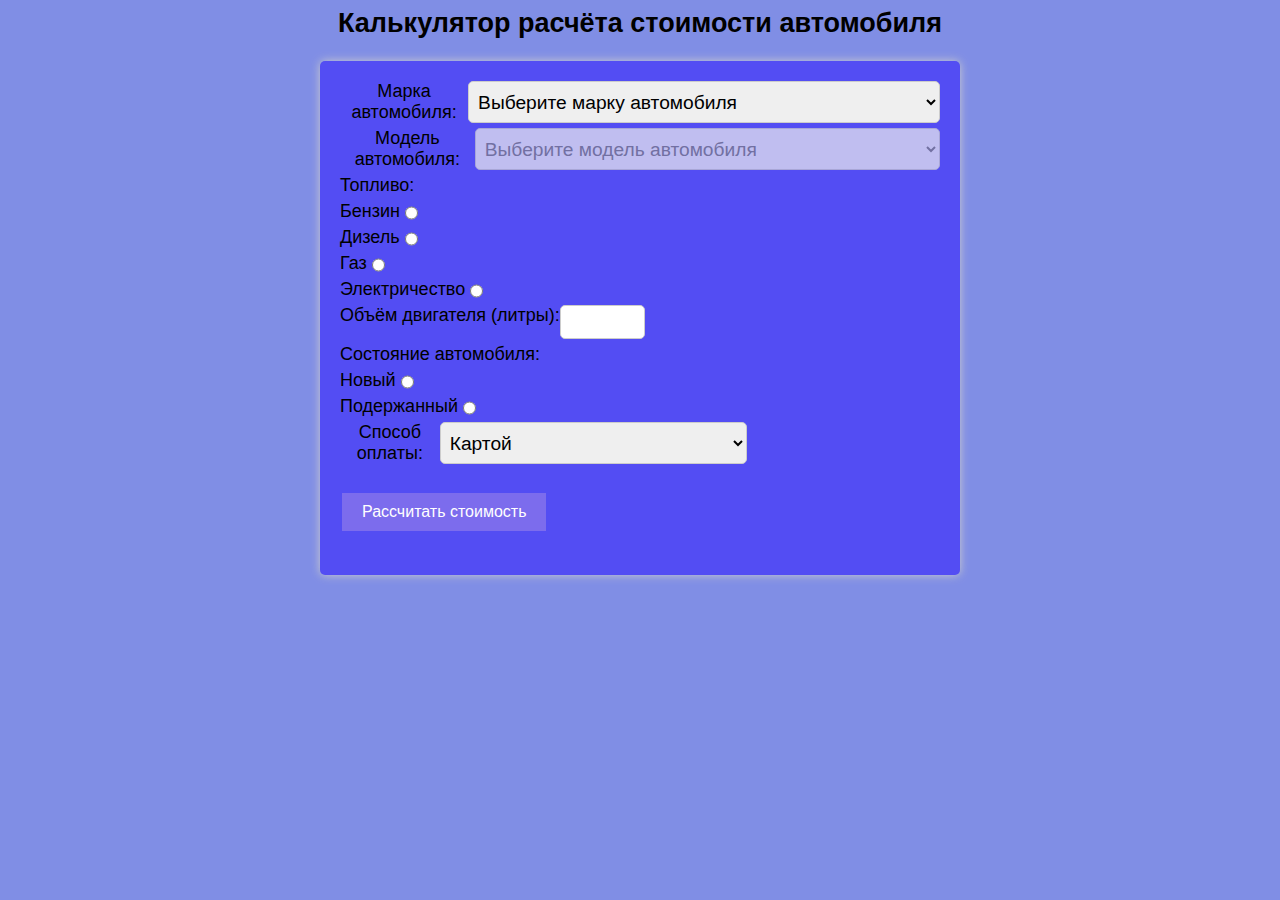
<file: week 20/index.html>
<!DOCTYPE html>
<html lang="en">
  <head>
    <meta charset="UTF-8" />
    <meta http-equiv="X-UA-Compatible" content="IE=edge" />
    <meta name="viewport" content="width=device-width, initial-scale=1.0" />
    <title>Калькулятор</title>
           <link rel="stylesheet" type="text/css" href="styles/style.css" />
         </head>
         <body>
           <div>
               <h2>Калькулятор расчёта стоимости автомобиля</h2>
               <form>
                 <div>
                   <label>Марка автомобиля:
                   <select id="brand">
                     <option value="">Выберите марку автомобиля</option>
                     <option value="renault">Reno</option>
                     <option value="opel">Opel</option>
                     <option value="mazda">Mazda</option>
                     <option value="jaguar">Jaguar</option>
                   </select>
                </label>
                 </div>
                 <div>
                   <label>Модель автомобиля:
                   <select id="model" disabled>
                     <option value="">Выберите модель автомобиля</option>
                   </select>
                </label>
                 </div>
                 <div>
                   <label>Топливо:</label>
                   <label for="gasoline">Бензин
                    <input type="radio" name="fuel" value="gasoline" id="gasoline">
                   </label>
                   <label for="diesel">Дизель
                    <input type="radio" name="fuel" value="diesel" id="diesel">
                   </label>
                   <label for="gas">Газ
                    <input type="radio" name="fuel" value="gas" id="gas">
                   </label>
                   <label for="electricity">Электричество
                    <input type="radio" name="fuel" value="electricity" id="electricity">
                   </label>
                 </div>
                 <div>
                   <label>Объём двигателя (литры):
                   <input type="number" id="engineVolume" step="0.1" min="1.1" max="3.5">
                </label>
                 </div>
                 <div>
                   <label>Состояние автомобиля:</label>
                   <label for="new">Новый
                    <input type="radio" name="condition" value="new" id="new"/>
                   </label>
                   </div>
                   <div>
                   <label for="used">Подержанный
                    <input type="radio" name="condition" value="used" id="used" />
                   </label>
                   </div>
                   <div class="form-group" id="owners-group">
                   <label for="owners">Количество владельцев:</label>
                   <div>
                   <label for="1-2">1-2 владельца
                    <input type="radio" name="owners" value="1-2" id="1-2" />
                   </label>
                   </div>
                   <div>
                   <label for="3+">3 и более владельцев
                    <input type="radio" name="owners" value="3+" id="3+" />
                   </label>
                   </div>
                   </div>
                   <div class="form-group">
                   <label for="payment-method">Способ оплаты:
                   <select name="payment-method" id="payment-method">
                   <option value="card">Картой</option>
                   <option value="cash">Наличными</option>
                   <option value="legal-entity">Счёт на юридическое лицо</option>
                   </select>
                   </label>
                   </div>
                   <div class="form-group">
                   <button type="button" id="calculate-btn">Рассчитать стоимость</button>
                   </div>
                   </form>
                   <div id="result"></div>
                   <script src="script.js"></script>
         </body>
       </html>
</file>
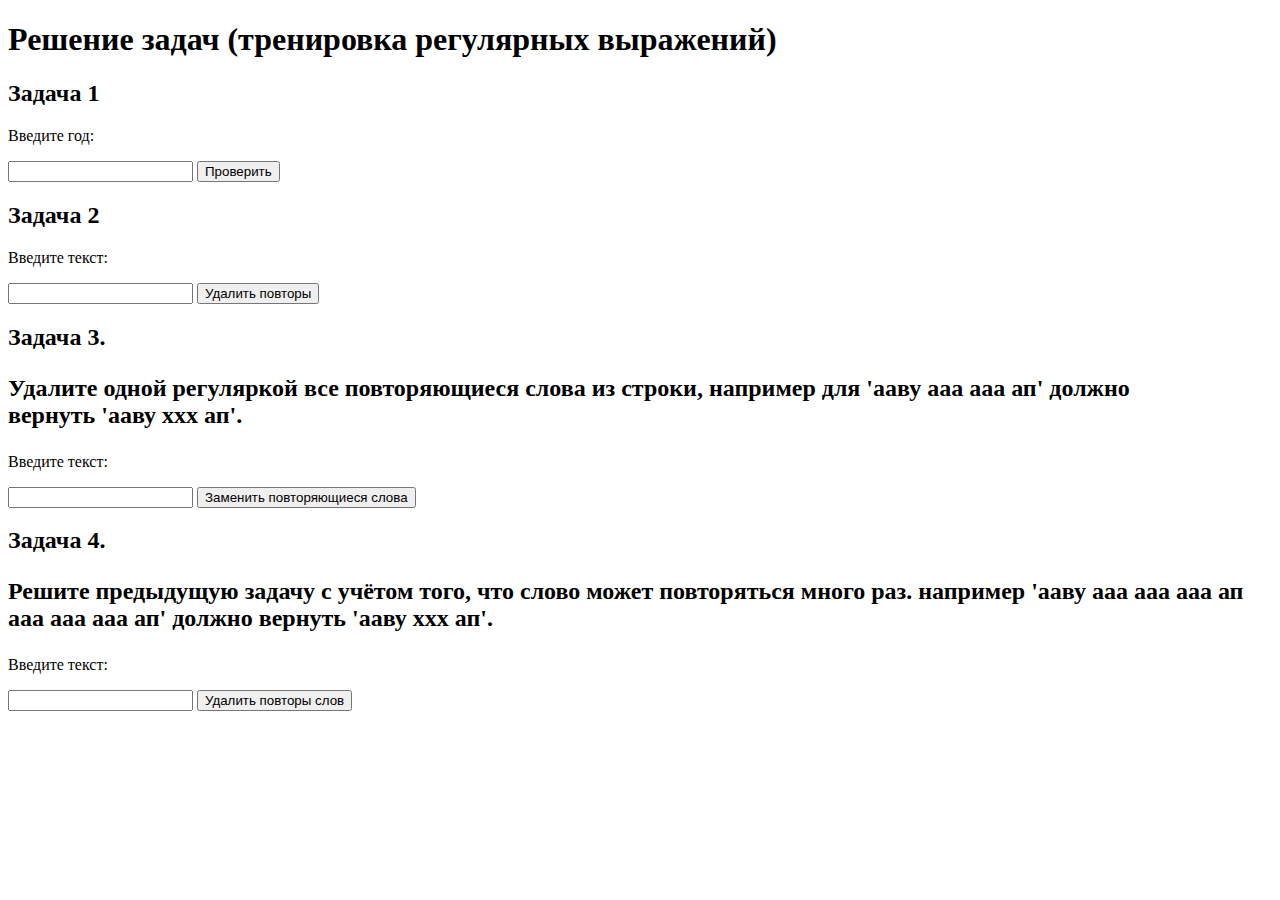
<file: week 20/regular_exp.html>
<!DOCTYPE html>
<html>
  <head>
    <meta charset="UTF-8" />
    <title>Решение задач</title>
  </head>
  <body>
    <h1>Решение задач (тренировка регулярных выражений)</h1>

    <!-- Задача 1 -->
    <h2>Задача 1</h2>
    <p>Введите год:</p>
    <input type="text" id="year-input" />
    <button onclick="checkYear()">Проверить</button>
    <p id="year-result"></p>

    <!-- Задача 2 -->
    <h2>Задача 2</h2>
    <p>Введите текст:</p>
    <input type="text" id="text-input" />
    <button onclick="removeDuplicates()">Удалить повторы</button>
    <p id="text-result"></p>

    <!-- Задача 3 -->
    <h2>
      Задача 3.
      <p>
        Удалите одной регуляркой все повторяющиеся слова из строки, например
        для 'ааву ааа ааа ап' должно вернуть 'ааву xxx ап'.
      </p>
    </h2>
    <p>Введите текст:</p>
    <input type="text" id="text2-input" />
    <button onclick="replaceWords()">Заменить повторяющиеся слова</button>
    <p id="text2-result"></p>

    <!-- Задача 4 -->
    <h2>
      Задача 4.
      <p>
        Решите предыдущую задачу с учётом того, что слово может
        повторяться много раз. например 'ааву ааа ааа ааа ап ааа ааа ааа ап'
        должно вернуть 'ааву xxx ап'.
      </p>
    </h2>
    <p>Введите текст:</p>
    <input type="text" id="text3-input" />
    <button onclick="removeRepeatedWords()">Удалить повторы слов</button>
    <p id="text3-result"></p>
    <script src="regular_exp.js"></script>
  </body>
</html>
</file>
<file: week 20/styles/style.css>
/* Стили для блока количества владельцев */
.form-group#owners-group {
  display: none;
}

/* Стили для блока количества владельцев при выборе опции "подержанный" */
#used:checked ~ .form-group#owners-group {
  display: block;
}

body {
  font-size: 18px;
  font-family: Arial, sans-serif;
  text-align: center;
  background-color: #808ee5;
  padding: 0;
}

h2 {
  margin-top: 0;
  text-align: center;
}

/* Задаем стили для label */
label {
  display: flex;
  margin-bottom: 5px;
  text-align: center;
}

/* Задаем стили для .form-group */
.form-group {
  margin-bottom: 20px;
  display: flex;
  flex-direction: column;
  justify-content: center;
  align-items: flex-start;
}

/* Задаем стили для описания */
.form-group span {
  margin-left: 10px;
  font-size: 1.1rem;
  color: #444;
}

/* Задаем стили для чекбоксов */
input[type="checkbox"] {
  margin-right: 10px;
}

/* Задаем стили для эффекта наведения на чекбоксы */
input[type="checkbox"]:hover + span {
  color: #4caf50;
}

/* Задаем стили для радио-кнопок */
input[type="radio"] {
  margin-right: 5px;
}

/* Задаем стили для инпутов и радио-кнопок */
input[type="text"],
input[type="number"],
input[type="radio"],
input[type="checkbox"] {
  font-size: 1.2rem;
  padding: 5px;
  border-radius: 5px;
  border: 1px solid #ccc;
}

/* изменение цвета фона и цвета текста для кнопки */
button {
  background-color: #7c6ced;
  color: white;
  border: none;
  padding: 10px 20px;
  text-align: center;
  text-decoration: none;
  display: inline-block;
  font-size: 16px;
  margin: 4px 2px;
  cursor: pointer;
}

/* эффект наведения на кнопки */
button:hover {
  background-color: #3f1f82;
}

/* Задаем стили для селектов */
select {
  font-size: 1.2rem;
  padding: 5px;
  border-radius: 5px;
  border: 1px solid #ccc;
  width: 100%;
}

/* Задаем стили для формы */
form {
  max-width: 600px;
  margin: 0 auto;
  padding: 20px;
  background-color: rgb(83, 77, 243);
  border-radius: 5px;
  box-shadow: 0 0 10px #ccc;
}

/* Задаем стили для сообщений об ошибках */
.error-message {
  color: #e74c3c;
  margin-top: 5px;
}
</file>
